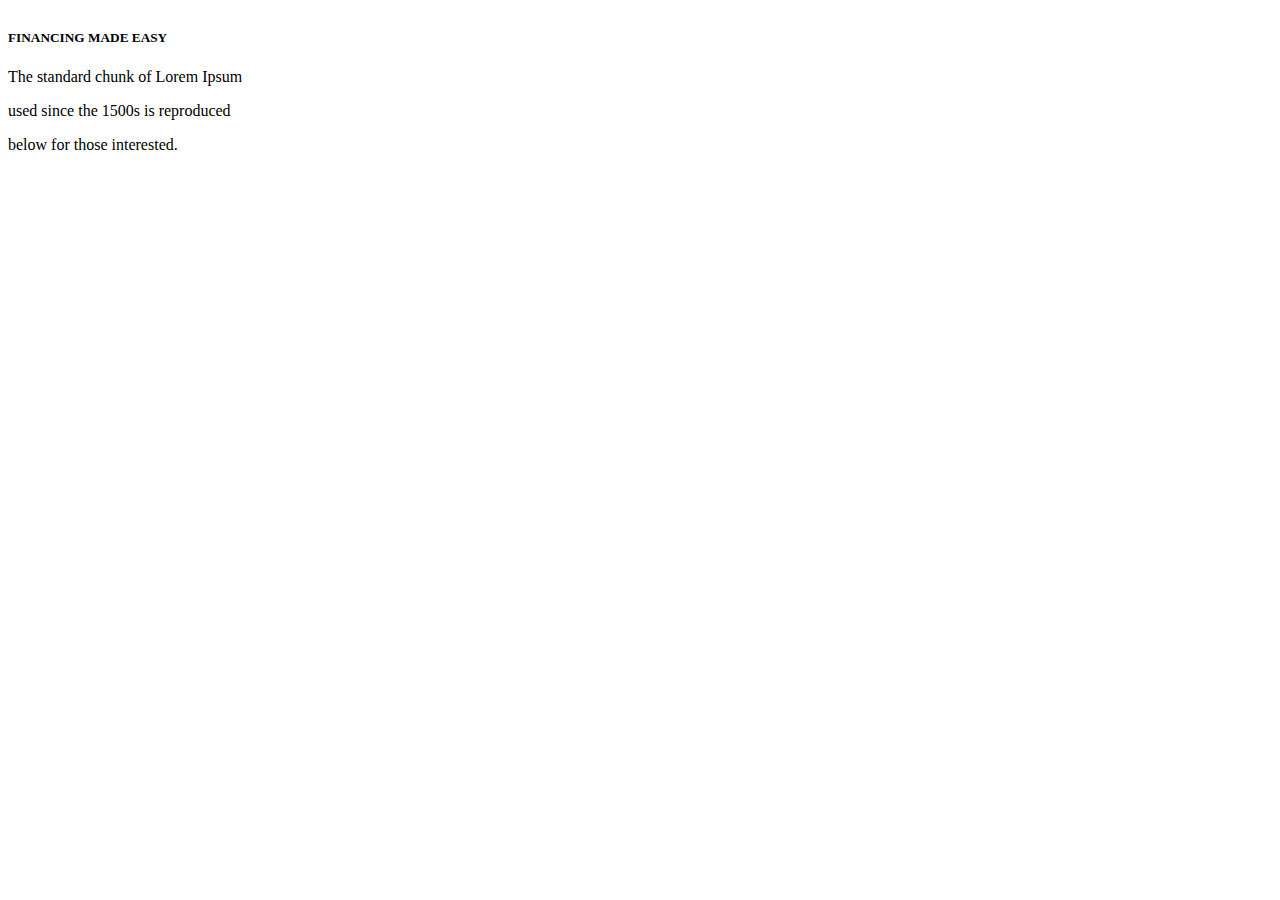
<file: Avalon Motors/hor.html>
<!DOCTYPE html>
<!DOCTYPE html>
<html lang="en" dir="ltr">

  <head>
    <style >
      .flex-container {
      display: flex;
      flex-direction: row;
      flex-wrap: wrap;
    }

    </style>
    <meta charset="utf-8">
    <title></title>
  </head>
  <body>
    <div id="pricing-section">
                <div class="flex-container">
               <div class="flex-boxes text-center">
<h5 class="flex-headings"><b>FINANCING MADE EASY</b></h5>
                      <p class="text-center">The standard chunk of Lorem Ipsum</p><p> used since the 1500s is reproduced</p><p> below for those interested.</p></div>
  </body>
</html>
</file>
